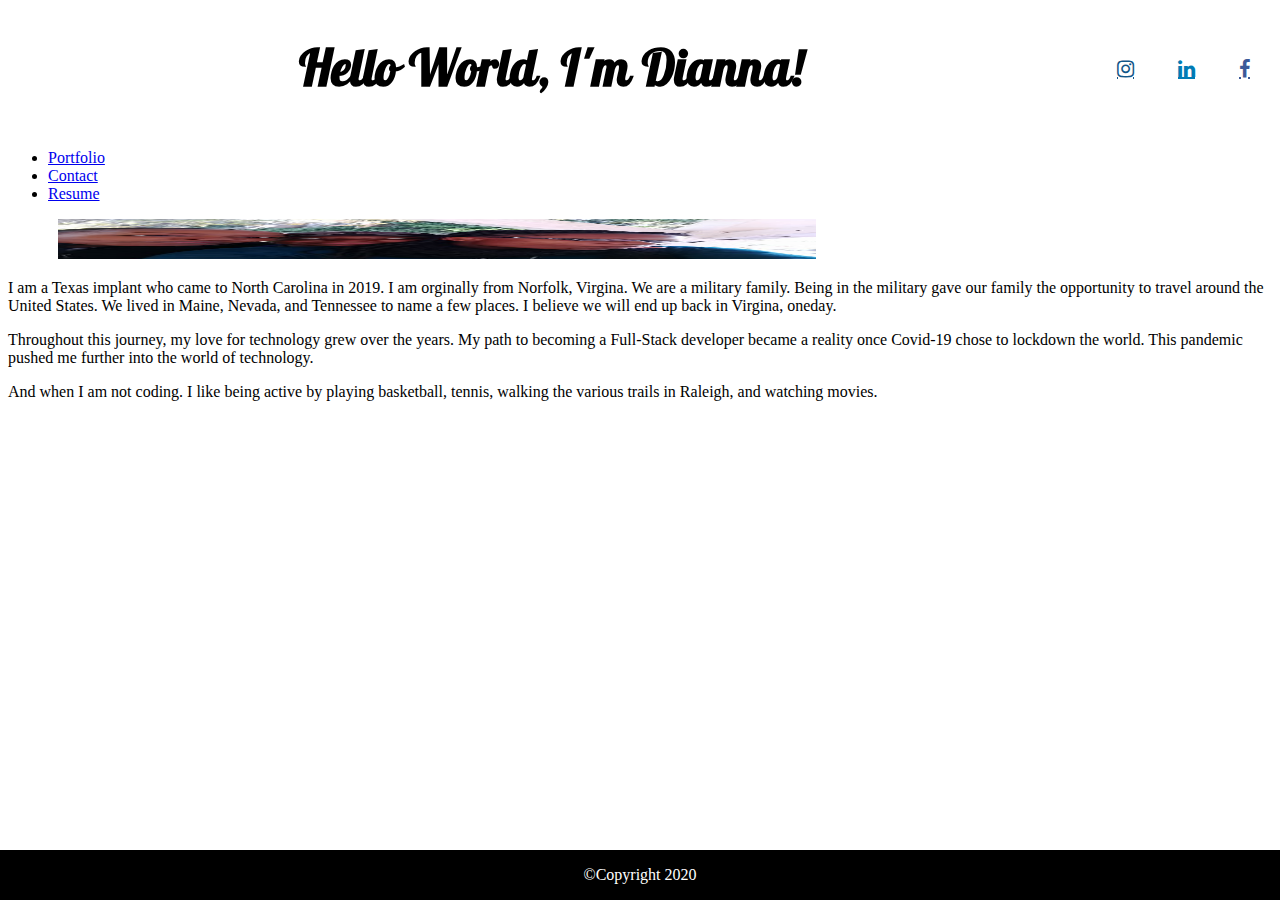
<file: index.html>
<!--Index webpage with Bootstrap-->
<!DOCTYPE html>
<html lang="en-us">

  <head>
    <meta charset="UTF-8">
    <!--Adding the responsive meta tag to scale across different devices--> 
    <meta name="viewport" content="width=device-width, initial-scale=1">

    <!-- jQuery CDN -->
  <script type="text/javascript" src="https://cdnjs.cloudflare.com/ajax/libs/jquery/3.2.1/jquery.min.js"></script>

    <!--Bootstrap CSS link added below--> 
    <link rel="stylesheet" href="https://stackpath.bootstrapcdn.com/bootstrap/4.5.0/css/bootstrap.min.css" integrity="sha384-9aIt2nRpC12Uk9gS9baDl411NQApFmC26EwAOH8WgZl5MYYxFfc+NcPb1dKGj7Sk" crossorigin="anonymous">
    <script src="https://stackpath.bootstrapcdn.com/bootstrap/4.5.0/js/bootstrap.min.js" integrity="sha384-OgVRvuATP1z7JjHLkuOU7Xw704+h835Lr+6QL9UvYjZE3Ipu6Tp75j7Bh/kR0JKI" crossorigin="anonymous"></script>

    <!--Adding GoogleFonts-->
    <link href="https://fonts.googleapis.com/css2?family=Galada&display=swap" rel="stylesheet">

    <!-- Add icon library -->
    <link rel="stylesheet" href="https://cdnjs.cloudflare.com/ajax/libs/font-awesome/4.7.0/css/font-awesome.min.css">

    <!-- Add font awesome icons -->
    <a href="https://www.facebook.com/dianna.mack1" class="fa fa-facebook"></a>
    <a href="https://www.linkedin.com/in/dianna-mack-7343621b2/" class="fa fa-linkedin"></a>
    <a href="https://www.instagram.com/mack_anna_/" class="fa fa-instagram"></a>

    <!--Adding a stylesheet with CSS-->
    <link rel="stylesheet" href="style.css" type="text/css">

    <title>Responsive Portfolio</title>
    <header>
      <!--Adding a container to the title-->
    <div class="container pt-3">
      <div class="row">
        <div class="col-lg-12">
          <h1>Hello World, I'm Dianna!</h1>
        </div>
      </div>
    </div>
    </header>
  </head>
  

  <body>
    <!--Adding a navbar and modifying the text-->
    <ul class="nav justify-content-center">
      <li class="nav-item">
        <a class="nav-link" href="portfolio.html">Portfolio</a>
      </li>
      <li class="nav-item">
        <a class="nav-link" href="contact.html">Contact</a>
      </li>
      <li class="nav-item">
        <a class="nav-link" href="images/Dianna Resume.pdf">Resume</a>
      </li>
    </ul>

    
    <!--Adding a card in the main content with rows and columns-->
    <div class="card">
      <div class="card-body">
        <div class="row">
          <div class="col-lg-5">
            <img src="images/family.jpg" class= "img-thumbnail" alt="family photo">
          </div>
          <!--Second column with text-->
          <div class="col-lg-7">
            <p class="main-text">I am a Texas implant who came to North Carolina in 2019. I am orginally from Norfolk, Virgina. We are a military family. Being in the military gave our family the opportunity to travel around the United States. We lived in Maine, Nevada, and Tennessee to name a few places. I believe we will end up back in Virgina, oneday.</p>
        
            <p class="main-text">Throughout this journey, my love for technology grew over the years. My path to becoming a Full-Stack developer became a reality once Covid-19 chose to lockdown the world. This pandemic pushed me further into the world of technology.</p>
        
            <p class="main-text">And when I am not coding. I like being active by playing basketball, tennis, walking the various trails in Raleigh, and watching movies.</p>
          </div>
        </div>
      </div>   
    </div> 
   
    <!--Adding a fixed footer with copyright-->
    <footer>
      <div class="footer">
        <p>©Copyright 2020</p>
      </div>
    </footer>

  </body>
</html>
</file>
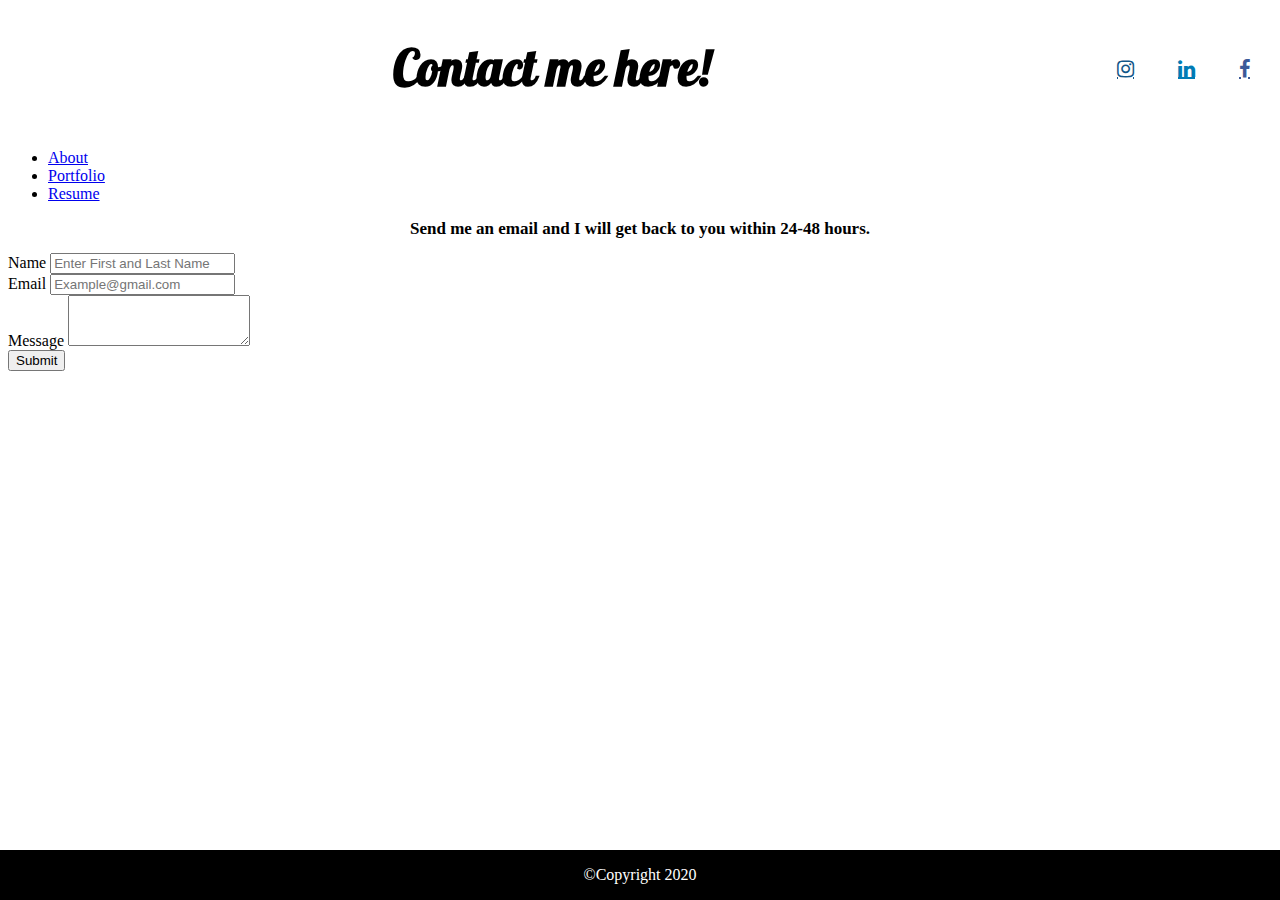
<file: contact.html>
<!--Contact webpage with Bootstrap-->
<!DOCTYPE html>
<html lang="en-us">

  <head>
    <meta charset="UTF-8">
    <!--Adding the responsive meta tag to scale across different devices--> 
    <meta name="viewport" content="width=device-width, initial-scale=1">

    <!-- jQuery CDN -->
  <script type="text/javascript" src="https://cdnjs.cloudflare.com/ajax/libs/jquery/3.2.1/jquery.min.js"></script>

    <!--Bootstrap CSS link added below--> 
    <link rel="stylesheet" href="https://stackpath.bootstrapcdn.com/bootstrap/4.5.0/css/bootstrap.min.css" integrity="sha384-9aIt2nRpC12Uk9gS9baDl411NQApFmC26EwAOH8WgZl5MYYxFfc+NcPb1dKGj7Sk" crossorigin="anonymous">
    <script src="https://stackpath.bootstrapcdn.com/bootstrap/4.5.0/js/bootstrap.min.js" integrity="sha384-OgVRvuATP1z7JjHLkuOU7Xw704+h835Lr+6QL9UvYjZE3Ipu6Tp75j7Bh/kR0JKI" crossorigin="anonymous"></script>

    <!--Adding GoogleFonts-->
    <link href="https://fonts.googleapis.com/css2?family=Galada&display=swap" rel="stylesheet">

    <!-- Add icon library -->
    <link rel="stylesheet" href="https://cdnjs.cloudflare.com/ajax/libs/font-awesome/4.7.0/css/font-awesome.min.css">

    <!-- Add font awesome icons -->
    <a href="https://www.facebook.com/dianna.mack1" class="fa fa-facebook"></a>
    <a href="https://www.linkedin.com/in/dianna-mack-7343621b2/" class="fa fa-linkedin"></a>
    <a href="https://www.instagram.com/mack_anna_/" class="fa fa-instagram"></a>

    <!--Adding a stylesheet with CSS-->
    <link rel="stylesheet" href="style.css" type="text/css">

    <title>Responsive Portfolio</title>

  </head>

  <body>
    <header>
      <!--Adding a container to the title-->
      <div class="container pt-3">
        <div class="row">
          <div class="col-lg-12">
            <h1>Contact me here!</h1>
          </div>
        </div>
      </div>

      <!--Adding a navbar and modifying the links-->
      <ul class="nav justify-content-center">
        <li class="nav-item">
          <a class="nav-link" href="index.html">About</a>
        </li>
        <li class="nav-item">
          <a class="nav-link" href="portfolio.html">Portfolio</a>
        </li>
        <li class="nav-item">
          <a class="nav-link" href="images/Dianna Resume.pdf">Resume</a>
        </li>
      </ul>
    </header>  

    <main>
      <!--Main content goes in a container -->
      <section class="container pt-3">
        <div class="row">
          <div class="col-md-12">

          <!--This content is wrapped in a card-->
          <section class="card">
            <div class="card-body">
              <h2>Send me an email and I will get back to you within 24-48 hours.</h2>
            </div>
          </div>
        </div>
      </div>
    
      <!--Adding a form within the card body-->
      <form>
        <div class="card">
          <div class="card-body">

      <!--Adding a grid system to the main content-->
      <div class="row">
        <div class="col-sm-12">
          <div class="form-group">
          <label for="InputName">Name</label>
          <input type="name" class="form-control" id="InputName" aria-describedby="nameHelp" placeholder="Enter First and Last Name">
          </div>
        </div>
      </div>
     <div class="row">
       <div class="col-sm-12">
          <div class="form-group">
          <label for="InputEmail">Email</label>
          <input type="email" class="form-control" id="Inputemail" placeholder="Example@gmail.com">
      </div>
        <div class="form-group">
        <label for="FormControlTextarea1">Message</label>
        <textarea class="form-control" id="FormControlTextarea1" rows="3"></textarea>
      </div>
      <button type="submit" class="btn btn-info">Submit</button>
    
        </div>
      </div>
    </div>
  </form>
</main>
  <!--Adding a fixed footer with copyright-->
  <footer>
    <div class="footer">
      <p>©Copyright 2020</p>
    </div>
  </footer>

  </body>
</html>
</file>
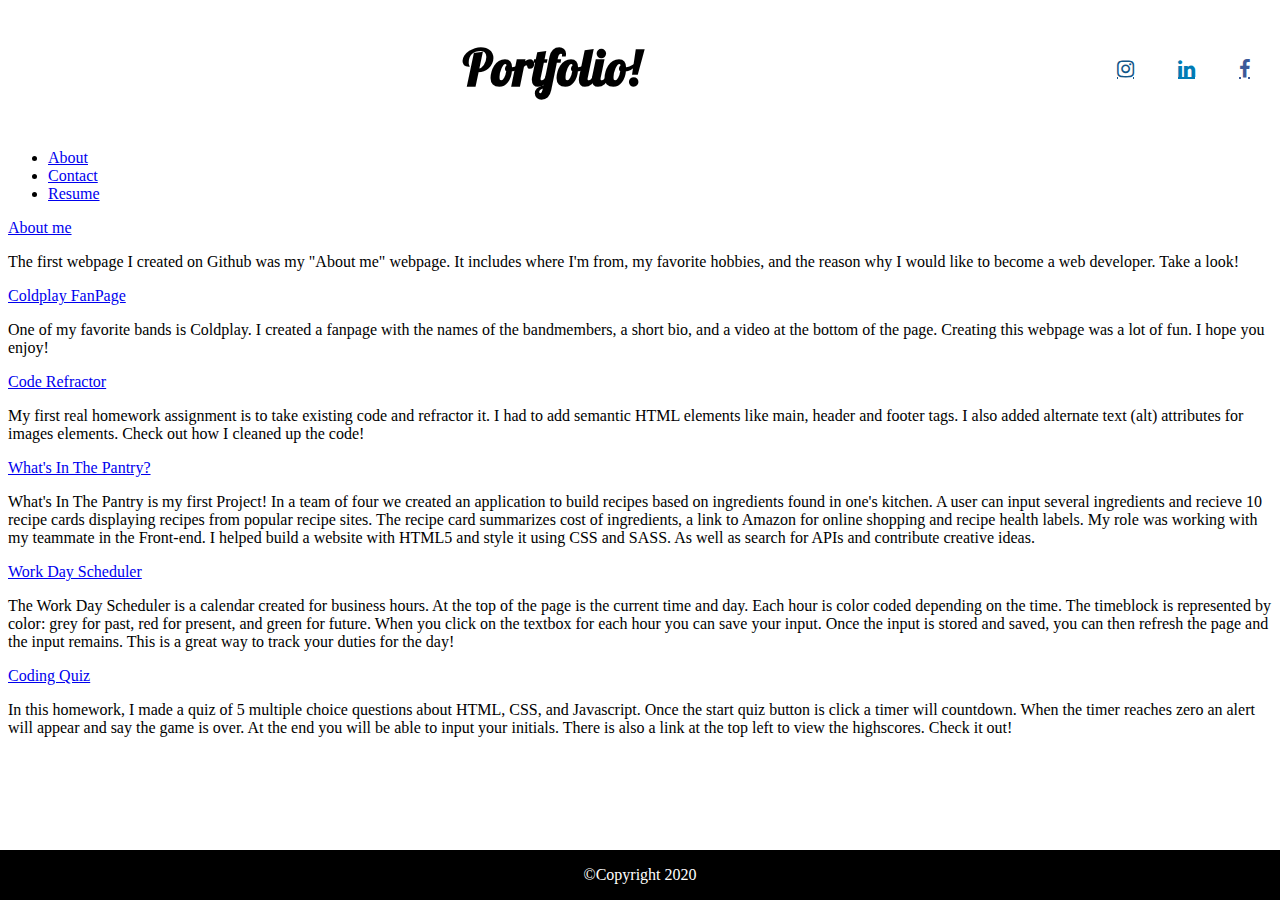
<file: portfolio.html>
<!--Portfolio webpage with Bootstrap-->
<!DOCTYPE html>
<html lang="en-us">

  <head>
    <meta charset="UTF-8">
    <!--Adding the responsive meta tag to scale across different devices--> 
    <meta name="viewport" content="width=device-width, initial-scale=1">

    <!-- jQuery CDN -->
  <script type="text/javascript" src="https://cdnjs.cloudflare.com/ajax/libs/jquery/3.2.1/jquery.min.js"></script>

    <!--Bootstrap CSS link added below--> 
    <link rel="stylesheet" href="https://stackpath.bootstrapcdn.com/bootstrap/4.5.0/css/bootstrap.min.css" integrity="sha384-9aIt2nRpC12Uk9gS9baDl411NQApFmC26EwAOH8WgZl5MYYxFfc+NcPb1dKGj7Sk" crossorigin="anonymous">
    <script src="https://stackpath.bootstrapcdn.com/bootstrap/4.5.0/js/bootstrap.min.js" integrity="sha384-OgVRvuATP1z7JjHLkuOU7Xw704+h835Lr+6QL9UvYjZE3Ipu6Tp75j7Bh/kR0JKI" crossorigin="anonymous"></script>

    <!--Adding GoogleFonts-->
    <link href="https://fonts.googleapis.com/css2?family=Galada&display=swap" rel="stylesheet">

    <!-- Add icon library -->
    <link rel="stylesheet" href="https://cdnjs.cloudflare.com/ajax/libs/font-awesome/4.7.0/css/font-awesome.min.css">

    <!-- Add font awesome icons -->
    <a href="https://www.facebook.com/dianna.mack1" class="fa fa-facebook"></a>
    <a href="https://www.linkedin.com/in/dianna-mack-7343621b2/" class="fa fa-linkedin"></a>
    <a href="https://www.instagram.com/mack_anna_/" class="fa fa-instagram"></a>

    <!--Adding a stylesheet with CSS-->
    <link rel="stylesheet" href="style.css" type="text/css">

    <title>Responsive Portfolio</title>

  <header>
    <!--Adding a container to the title-->
    <div class="container pt-3">
      <div class="row">
        <div class="col-lg-12">
          <h1>Portfolio!</h1>
        </div>
      </div>
    </div>
  </header>

  </head>
  <body>
    <!--Adding a navbar and modifying the text-->
    <ul class="nav justify-content-center">
      <li class="nav-item">
        <a class="nav-link" href="index.html">About</a>
      </li>
      <li class="nav-item">
        <a class="nav-link" href="contact.html">Contact</a>
      </li>
      <li class="nav-item">
        <a class="nav-link" href="images/Dianna Resume.pdf">Resume</a>
      </li>
    </ul>
    
    
    <!--Adding a container in the main content with rows and columns-->
    <main>
      <div class="card">
        <div class="card-body">
      <div class="container">
        <div class="row">
          <div class="col-lg-3">
            <a href="https://dmack095-07.github.io/prework-about-me/" alt="fanpage">About me</a>
          </div>

          <div class="col-lg-9">
            <p class="col-text1"> The first webpage I created on Github was my "About me" webpage. It includes where I'm from, my favorite hobbies, and the reason why I would like to become a web developer. Take a look!</p>
          </div>

          <!--Second row with text-->
      <div class="container">
        <div class="row">
          <div class="col-lg-3">
            <a href="file:///Users/dianna/Desktop/PREWORK_DFM/Module-4/Coldplay%20Fanpage/fanpage.html" alt="fanpage">Coldplay FanPage</a>
          </div>

          <div class="col-lg-9">
            <p class="col-text">One of my favorite bands is Coldplay. I created a fanpage with the names of the bandmembers, a short bio, and a video at the bottom of the page. Creating this webpage was a lot of fun. I hope you enjoy!</p>
          </div>
        </div>

        <!--Third row with text-->
        <div class="row">
          <div class="col-lg-3">
            <a href="https://dmack095-07.github.io/Homework1-Code-Refractor/" alt="Homework 1"> Code Refractor</a>
          </div>

          <div class="col-lg-9">
            <p class="col-text">My first real homework assignment is to take existing code and refractor it. I had to add semantic HTML elements like main, header and footer tags. I also added alternate text (alt) attributes for images elements. Check out how I cleaned up the code!  </p>
          </div>

          <!--Fourth row with text-->
      <div class="container">
        <div class="row">
          <div class="col-lg-3">
            <a href="https://gdickey273.github.io/whats-in-the-pantry/" alt="Project">What's In The Pantry?</a>
          </div>

          <div class="col-lg-9">
            <p class="col-text">What's In The Pantry is my first Project! In a team of four we created an application to build recipes based on ingredients found in one's kitchen. A user can input several ingredients and recieve 10 recipe cards displaying recipes from popular recipe sites. The recipe card summarizes cost of ingredients, a link to Amazon for online shopping and recipe health labels. My role was working with my teammate in the Front-end. I helped build a website with HTML5 and style it using CSS and SASS. As well as search for APIs and contribute creative ideas.</p>
          </div>

          <!--Fifth row with text-->
      <div class="container">
        <div class="row">
          <div class="col-lg-3">
            <a href="https://dmack095-07.github.io/Calendar/" alt="Calendar">Work Day Scheduler</a>
          </div>

          <div class="col-lg-9">
            <p class="col-text">The Work Day Scheduler is a calendar created for business hours. At the top of the page is the current time and day. Each hour is color coded depending on the time. The timeblock is represented by color: grey for past, red for present, and green for future. When you click on the textbox for each hour you can save your input. Once the input is stored and saved, you can then refresh the page and the input remains. This is a great way to track your duties for the day!</p>
          </div>
          <!--Sixth row with text-->
      <div class="container">
        <div class="row">
          <div class="col-lg-3">
            <a href="https://dmack095-07.github.io/codequiz/" alt="CodeQuiz1">Coding Quiz</a>
          </div>

          <div class="col-lg-9">
            <p class="col-text">In this homework, I made a quiz of 5 multiple choice questions about HTML, CSS, and Javascript. Once the start quiz button is click a timer will countdown. When the timer reaches zero an alert will appear and say the game is over. At the end you will be able to input your initials. There is also a link at the top left to view the highscores. Check it out!</p>
          </div>

        </div>
        </div>
      </div>
    </div>
  </div>  
</div>    
    
</main>

     <!--Adding a fixed footer with copyright-->
     <footer>
      <div class="footer">
        <p>©Copyright 2020</p>
      </div>
    </footer>

  </body>
</html>
</file>
<file: style.css>
* {
  box-sizing: border-box;
}

.container text-center {
  /* Visual */
  color: white;
  /* Positioning */
  text-align: center;
}


.fa {
  /* Positioning to font awesome icons */
  padding: 20px;
  text-align: center;
  margin: 5px 2px;
  float: right;

  /* Typography */
  font-size: 20px;
}

.fa-facebook {
  /* Visual icons */
  color: #3b5998;
}

.fa-instagram {
  /* Visual icons */
  color:#125688;
}

.fa-linkedin {
  /* Visual icons */
  color:#007bb5;
}

h1 {
  /* Positioning */
  text-align: center;
  /* Typography */
  font-size: 50px;
  font-family: 'Galada', cursive;
}

h2 {
  /* Positioning */
  text-align: center;
  /* Typography */
  font-size: 17px;
}

img {
  /* Positioning */
  width: 60%;
  height: 40px;
  margin-left: 50px;
}

.btn-group {
  /* Positioning */
  float: right;
}

.footer {
  /* Positioning */
  position: fixed;
  left: 0;
  bottom: 0;
  width: 100%;
  text-align: center;
  /* Visual*/
  color: white;
  background-color:black;
}

/* These rules take effect when the browser's width is 600px or less.  */
@media only screen and (max-width: 
600px) {
  /* The body's bg color will be bisque */
  
}
</file>
